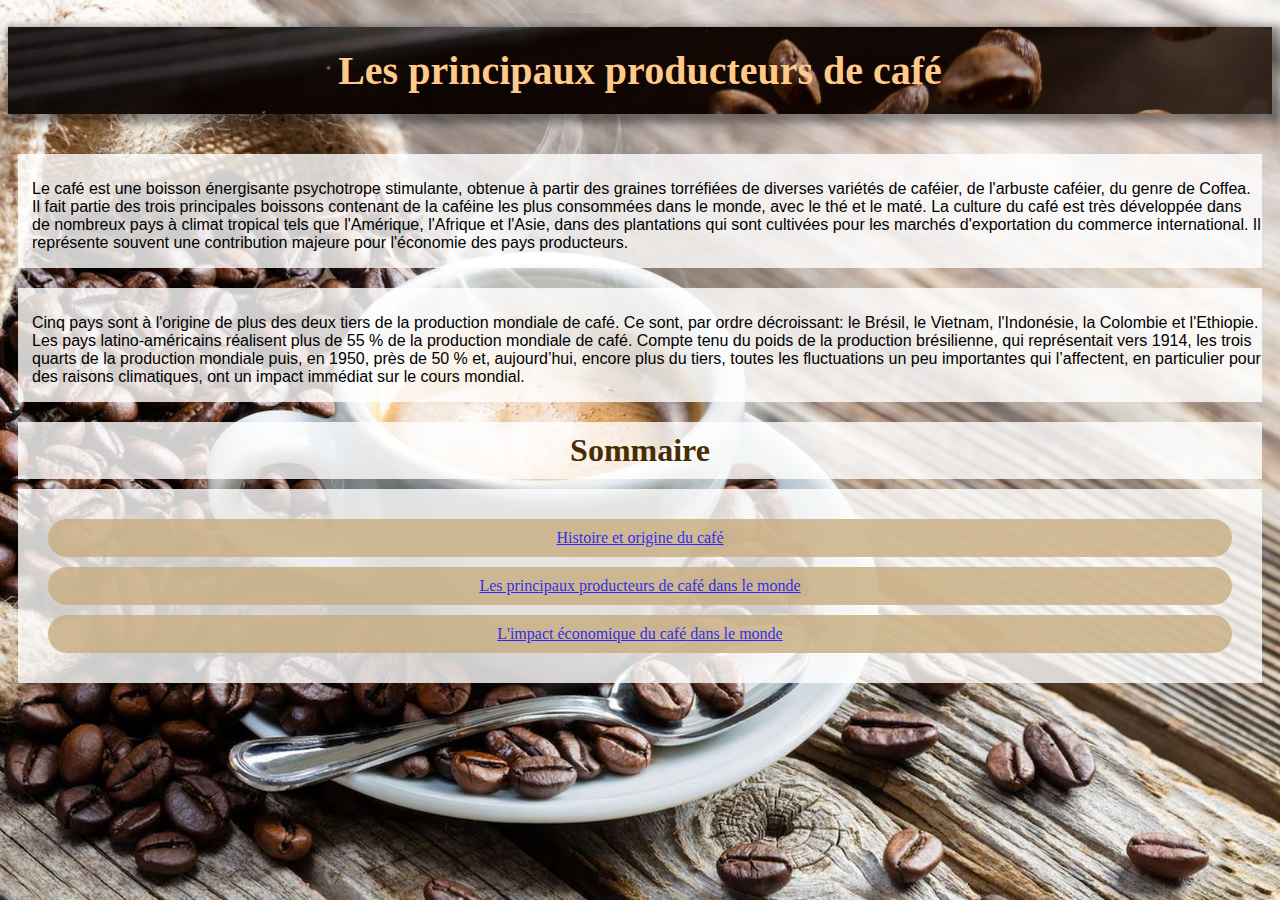
<file: index.html>
<!DOCTYPE html>
<html xmlns="http://www.w3.org/1999/xhtml" lang="fr" xml:lang="fr">
<head>
	<meta charset="UTF-8"/>
	<title> Mini-Projet </title>
	<meta name="author" content="Chaïma Boudehane"/>
	<meta name="keywords" content="coffee"/>

  <link rel="stylesheet" type="text/css" href="css/index.css" title="Sommaire"/>
</head>

<body>

<h1>Les principaux producteurs de café</h1>

<div class="som">
<p> Le café est une boisson énergisante psychotrope stimulante, obtenue à partir des graines torréfiées de diverses variétés de caféier, de l'arbuste caféier, du genre de Coffea.
	Il fait partie des trois principales boissons contenant de la caféine les plus consommées dans le monde, avec le thé et le maté.

La culture du café est très développée dans de nombreux pays à climat tropical tels que l'Amérique, l'Afrique et l'Asie, dans des plantations qui sont cultivées pour les marchés
d'exportation du commerce international. Il représente souvent une contribution majeure pour l'économie des pays producteurs.</p>
</div>

<div class="som">
<p> Cinq pays sont à l'origine de plus des deux tiers de la production mondiale de café. Ce sont, par ordre décroissant: le Brésil, le Vietnam, l'Indonésie, la Colombie et l'Ethiopie.
	Les pays latino-américains réalisent plus de 55 % de la production mondiale de café. Compte tenu du poids de la production brésilienne, qui représentait vers 1914, les trois
	quarts de la production mondiale puis, en 1950, près de 50 % et, aujourd’hui, encore plus du tiers, toutes les fluctuations un peu importantes qui l’affectent, en particulier
	pour des raisons climatiques, ont un impact immédiat sur le cours mondial.</p>
</div>


<h2> Sommaire </h2>

<nav>

		<div class="nav"> <a href="html/doc1.html">Histoire et origine du café</a><br/></div>
		<div class="nav"> <a href="html/doc2.html">Les principaux producteurs de café dans le monde</a><br/></div>
		<div class="nav"> <a href="html/doc3.html">L'impact économique du café dans le monde</a><br/></div>

</nav>


</body>
</file>
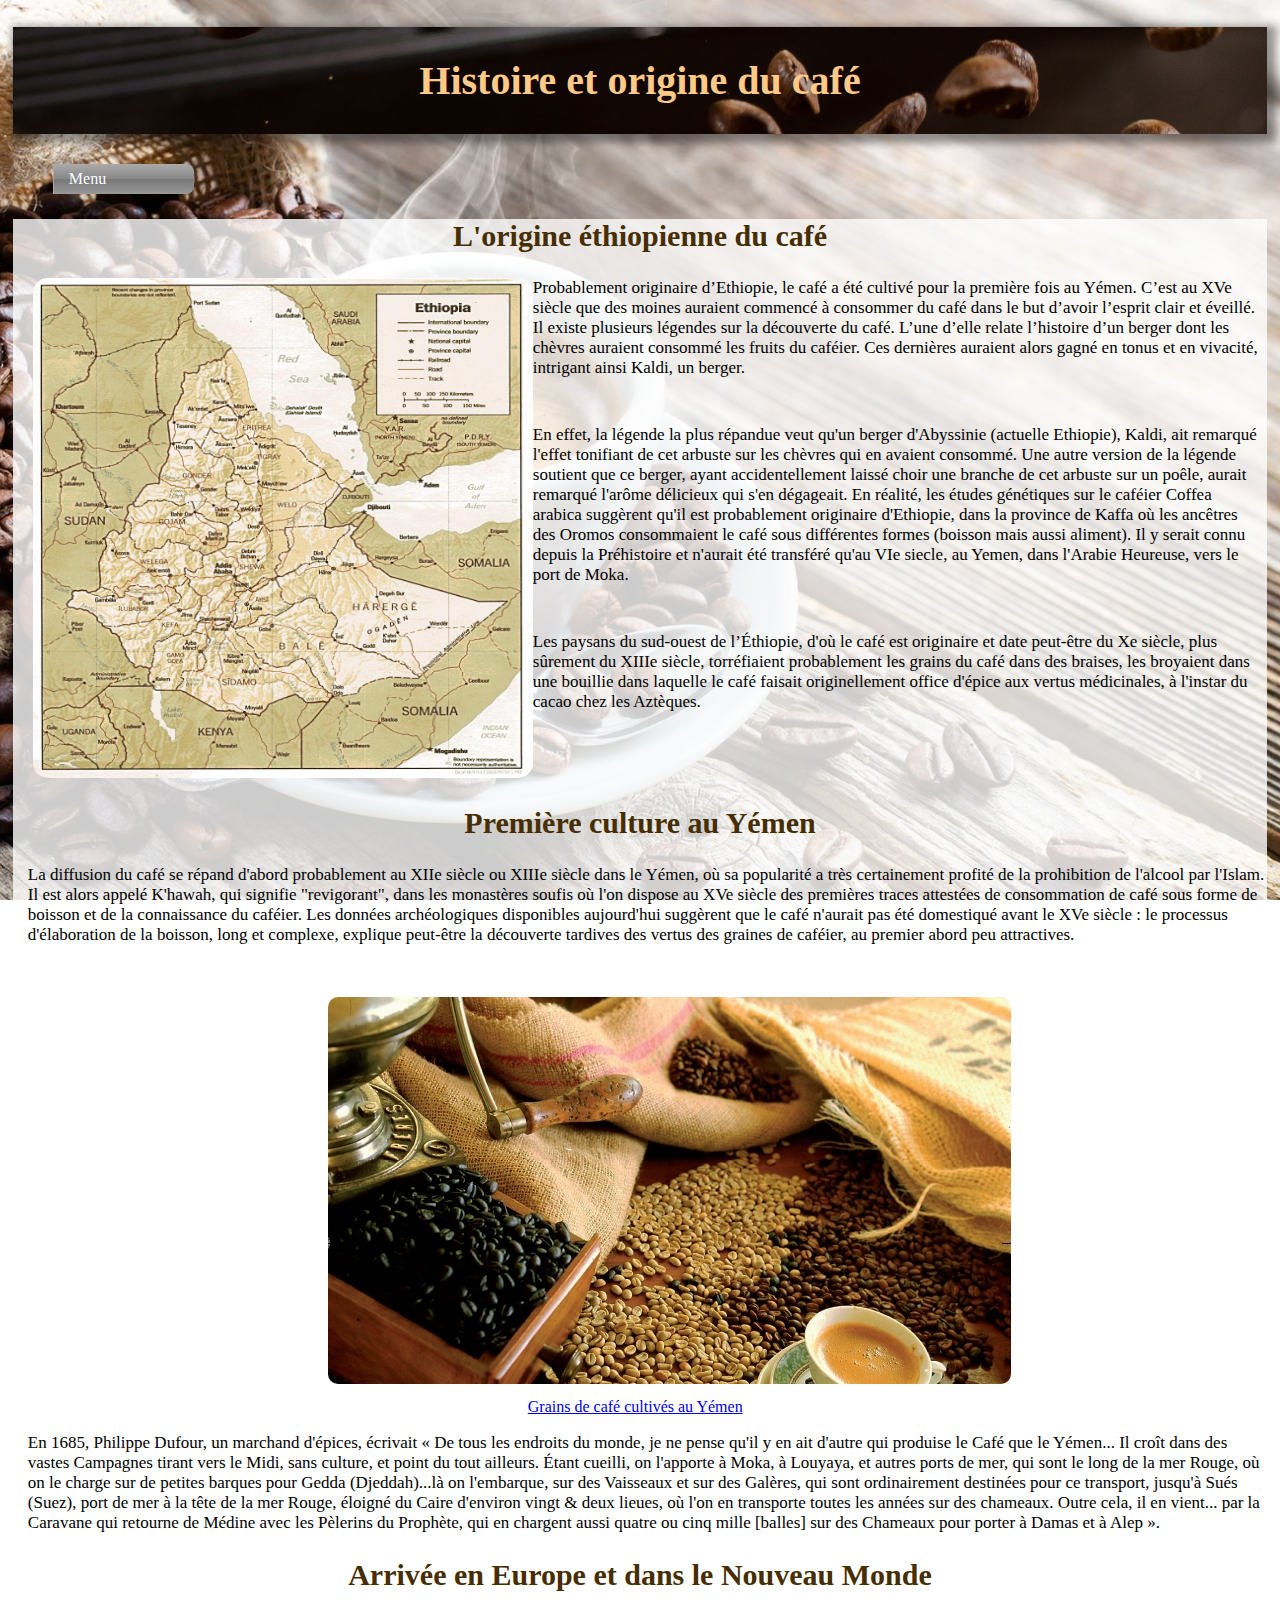
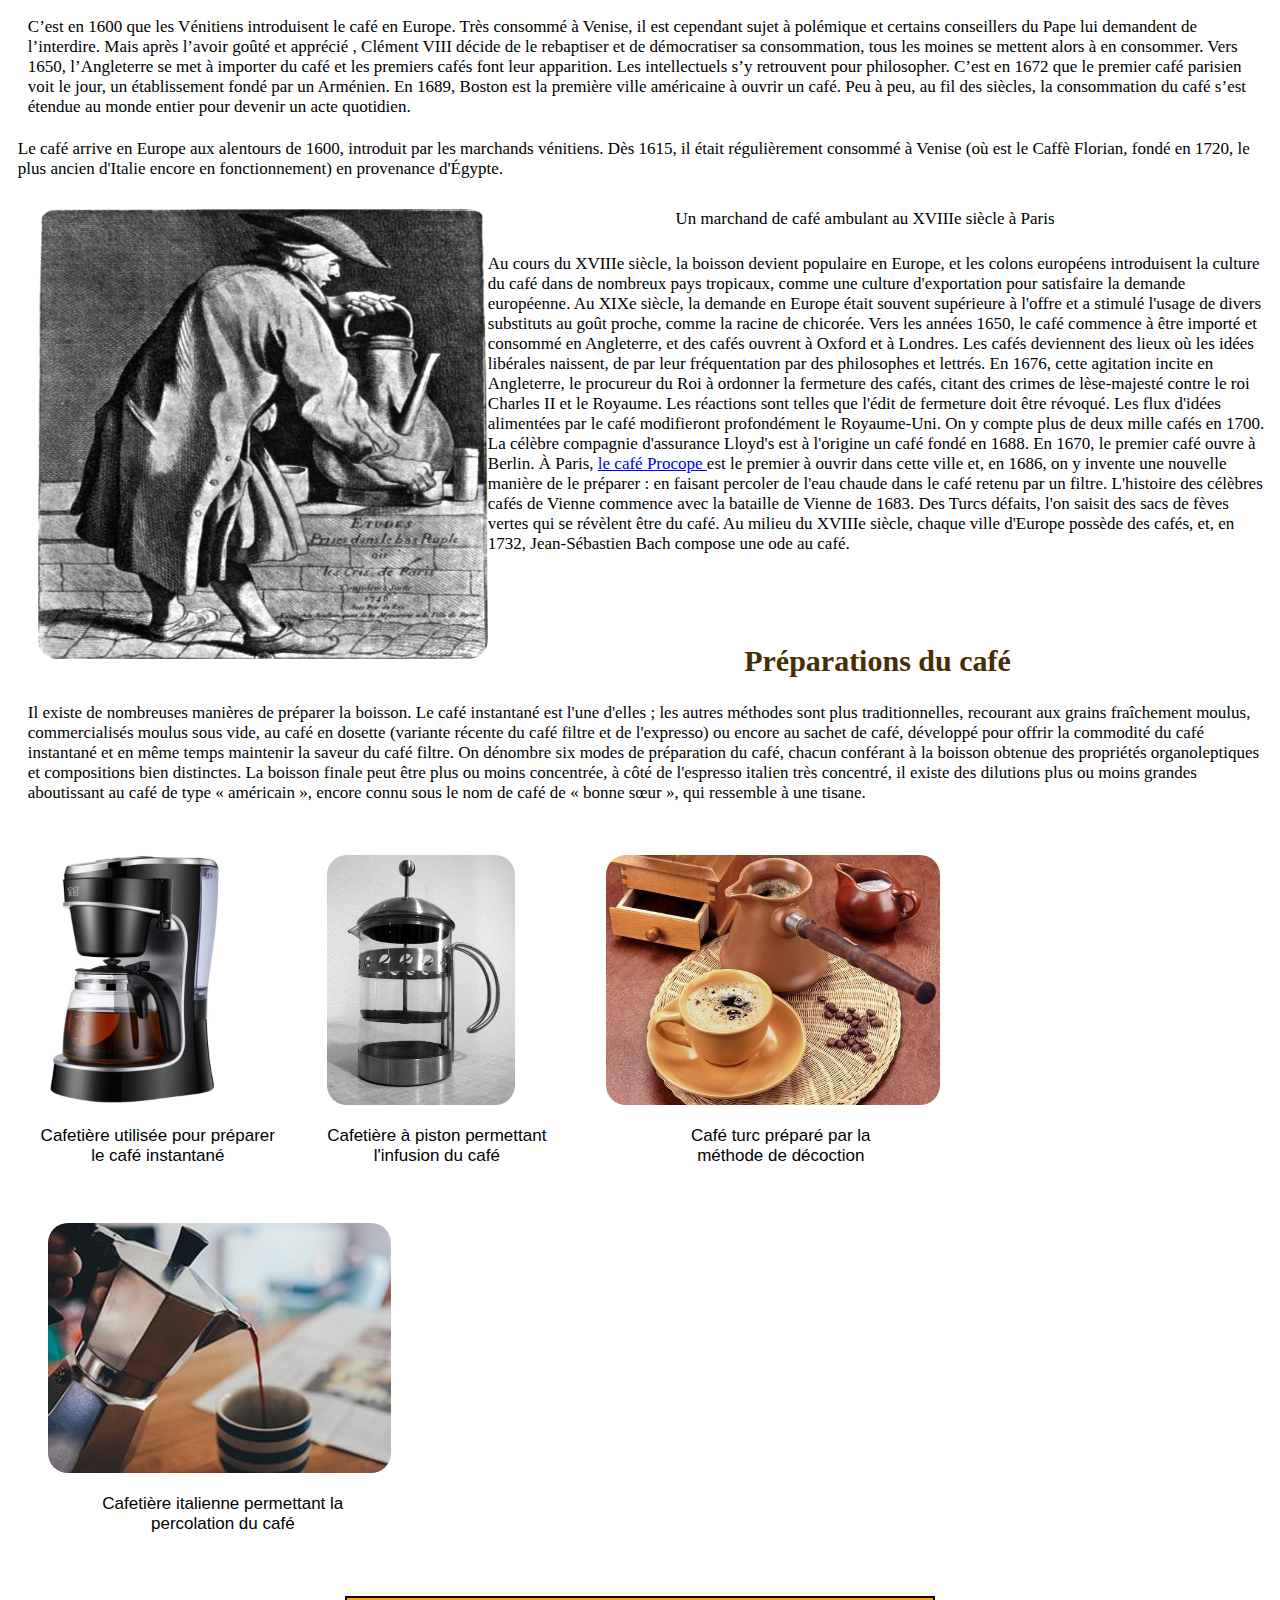
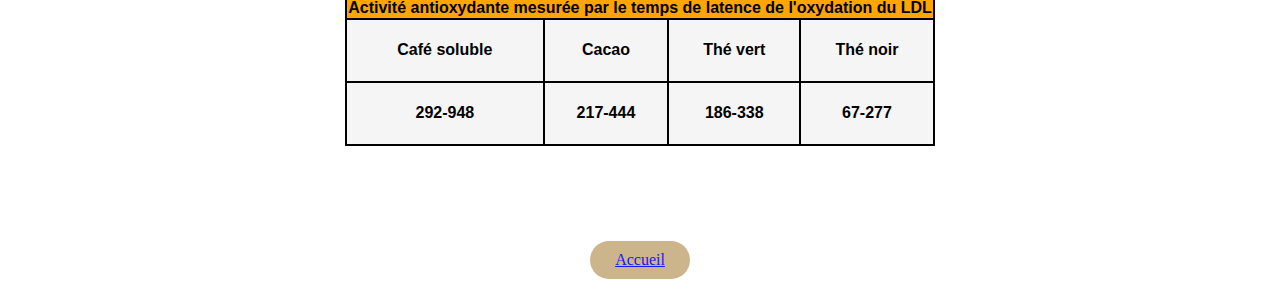
<file: html/doc1.html>
<!DOCTYPE html>
<html xmlns="http://www.w3.org/1999/xhtml" lang="fr" xml:lang="fr">
<head>
	<meta charset="UTF-8"/>
	<title> Mini-Projet </title>
	<meta name="author" content="Chaïma Boudehane"/>
	<meta name="keywords" content="coffee"/>

  <link rel="stylesheet" type="text/css" href="../css/doc01.css" title="Style 1"/>
</head>

<body>

<h1> Histoire et origine du café </h1>

<ul id="menu">
	<li><a href="#">Menu</a>
		<ul>
			<li><a href="doc1.html#origine"> L'origine éthiopienne du café</a></li>
			<li><a href="doc1.html#Yemen"> Première culture au Yémen</a></li>
			<li><a href="doc1.html#Europe"> Arrivée en Europe et dans le Nouveau Monde</a></li>
			<li><a href="doc1.html#prep"> Préparations du café</a></li>
		</ul>
	</li>
</ul>


<div class="prem">

<h2 id="origine"> L'origine éthiopienne du café </h2>


<img src="../images/l'ethiopie-carte-ancienne.jpg" alt="Carteancienne" width="500"/>

<div class="paragraphe">
<p> Probablement originaire d’Ethiopie, le café a été cultivé pour la première fois au Yémen. C’est au XVe siècle que des moines auraient commencé à consommer du café dans le but d’avoir l’esprit clair et éveillé.
	Il existe plusieurs légendes sur la découverte du café. L’une d’elle relate l’histoire d’un berger dont les chèvres auraient consommé les fruits du caféier. Ces dernières auraient alors gagné en tonus et en vivacité,
	intrigant ainsi Kaldi, un berger.</p>

<p> En effet, la légende la plus répandue veut qu'un berger d'Abyssinie (actuelle Ethiopie), Kaldi, ait remarqué l'effet tonifiant de cet arbuste sur les chèvres qui en avaient consommé. Une autre version de la légende
	soutient que ce berger, ayant accidentellement laissé choir une branche de cet arbuste sur un poêle, aurait remarqué l'arôme délicieux qui s'en dégageait.
	En réalité, les études génétiques sur le caféier Coffea arabica suggèrent qu'il est probablement originaire d'Ethiopie, dans la province de Kaffa où les ancêtres des Oromos consommaient le café sous différentes formes
	(boisson mais aussi aliment). Il y serait connu depuis la Préhistoire et n'aurait été transféré qu'au VIe siecle, au Yemen, dans l'Arabie Heureuse, vers le port de Moka. </p>

	<p> Les paysans du sud-ouest de l’Éthiopie, d'où le café est originaire et date peut-être du Xe siècle, plus sûrement du XIIIe siècle, torréfiaient probablement les grains du café dans des braises, les broyaient dans une
	bouillie dans laquelle le café faisait originellement office d'épice aux vertus médicinales, à l'instar du cacao chez les Aztèques. </p>

</div>




<h2 id="Yemen"> Première culture au Yémen </h2>

<p> La diffusion du café se répand d'abord probablement au XIIe siècle ou XIIIe siècle dans le Yémen, où sa popularité a très certainement profité de la prohibition de l'alcool par l'Islam. Il est alors appelé K'hawah, qui signifie
"revigorant", dans les monastères soufis où l'on dispose au XVe siècle des premières traces attestées de consommation de café sous forme de boisson et de la connaissance du caféier. Les données archéologiques disponibles aujourd'hui
suggèrent que le café n'aurait pas été domestiqué avant le XVe siècle : le processus d'élaboration de la boisson, long et complexe, explique peut-être la découverte tardives des vertus des graines de caféier, au premier abord peu
attractives. </p>

<div class="grains">
<a href="https://www.cafesmiguel.fr/blog/p-cafe-yemen-expansion-cafe">
	<figure>
<img src="../images/cafe-yemen-expansion-cafe-700x700.jpg"  alt="Lesplantsdecafé"/>
		 <figcaption> Grains de café cultivés au Yémen </figcaption>
	</figure>
</a>
</div>

<p> En 1685, Philippe Dufour, un marchand d'épices, écrivait « De tous les endroits du monde, je ne pense qu'il y en ait d'autre qui produise le Café que le Yémen... Il croît dans des vastes Campagnes tirant vers le Midi,
	sans culture, et point du tout ailleurs. Étant cueilli, on l'apporte à Moka, à Louyaya, et autres ports de mer, qui sont le long de la mer Rouge, où on le charge sur de petites barques pour Gedda (Djeddah)...là on
	l'embarque, sur des Vaisseaux et sur des Galères, qui sont ordinairement destinées pour ce transport, jusqu'à Sués (Suez), port de mer à la tête de la mer Rouge, éloigné du Caire d'environ vingt & deux lieues, où l'on
	en transporte toutes les années sur des chameaux. Outre cela, il en vient... par la Caravane qui retourne de Médine avec les Pèlerins du Prophète, qui en chargent aussi quatre ou cinq mille [balles] sur des Chameaux
	pour porter à Damas et à Alep ». </p>

<h2 id="Europe"> Arrivée en Europe et dans le Nouveau Monde </h2>

<p> C’est en 1600 que les Vénitiens introduisent le café en Europe. Très consommé à Venise, il est cependant sujet à polémique et certains conseillers du Pape lui demandent de l’interdire. Mais après l’avoir goûté et apprécié
, Clément VIII décide de le rebaptiser et de démocratiser sa consommation, tous les moines se mettent alors à en consommer. Vers 1650, l’Angleterre se met à importer du café et les premiers cafés font leur apparition.
Les intellectuels s’y retrouvent pour philosopher. C’est en 1672 que le premier café parisien voit le jour, un établissement fondé par un Arménien. En 1689, Boston est la première ville américaine à ouvrir un café.
Peu à peu, au fil des siècles, la consommation du café s’est étendue au monde entier pour devenir un acte quotidien. </p>


<p> Le café arrive en Europe aux alentours de 1600, introduit par les marchands vénitiens. Dès 1615, il était régulièrement consommé à Venise (où est le Caffè Florian, fondé en 1720, le plus ancien d'Italie encore en fonctionnement)
en provenance d'Égypte. </p>

<div class="marchand">
	<img src="../images/CoffeePeddler.jpg" alt="unmarchanddecafé"/>
			 <p> Un marchand de café ambulant au XVIIIe siècle à Paris </p>
</div>

<div class="paragraphe2">
<p> Au cours du XVIIIe siècle, la boisson devient populaire en Europe, et les colons européens introduisent la culture du café dans de nombreux pays tropicaux, comme une culture d'exportation pour satisfaire la demande européenne.
 Au XIXe siècle, la demande en Europe était souvent supérieure à l'offre et a stimulé l'usage de divers substituts au goût proche, comme la racine de chicorée. Vers les années 1650, le café commence à être importé et consommé en Angleterre,
 et des cafés ouvrent à Oxford et à Londres. Les cafés deviennent des lieux où les idées libérales naissent, de par leur fréquentation par des philosophes et lettrés.
 En 1676, cette agitation incite en Angleterre, le procureur du Roi à ordonner la fermeture des cafés, citant des crimes de lèse-majesté contre le roi Charles II et le Royaume. Les réactions sont telles que l'édit de fermeture doit être révoqué. Les flux
 d'idées alimentées par le café modifieront profondément le Royaume-Uni. On y compte plus de deux mille cafés en 1700. La célèbre compagnie d'assurance Lloyd's est à l'origine un café fondé en 1688.

En 1670, le premier café ouvre à Berlin. À Paris, <a href="https://www.procope.com/"> le café Procope </a> est le premier à ouvrir dans cette ville et, en 1686, on y invente une nouvelle manière de le préparer : en faisant percoler de l'eau chaude dans le café retenu par un filtre.
L'histoire des célèbres cafés de Vienne commence avec la bataille de Vienne de 1683. Des Turcs défaits, l'on saisit des sacs de fèves vertes qui se révèlent être du café. Au milieu du XVIIIe siècle, chaque ville d'Europe possède des cafés, et,
en 1732, Jean-Sébastien Bach compose une ode au café.</p>
</div>

<h2 id = "prep"> Préparations du café </h2>



<p> Il existe de nombreuses manières de préparer la boisson. Le café instantané est l'une d'elles ; les autres méthodes sont plus traditionnelles, recourant aux grains fraîchement moulus, commercialisés moulus sous vide, au café en dosette (variante récente du café filtre et de l'expresso)
	ou encore au sachet de café, développé pour offrir la commodité du café instantané et en même temps maintenir la saveur du café filtre. On dénombre six modes de préparation du café, chacun conférant à la boisson obtenue des propriétés organoleptiques et compositions bien distinctes.
	La boisson finale peut être plus ou moins concentrée, à côté de l'espresso italien très concentré, il existe des dilutions plus ou moins grandes aboutissant au café de type « américain », encore connu sous le nom de café de « bonne sœur », qui ressemble à une tisane.</p>



<div class="préparations">

<div class="prep">
	<img src="../images/instant.jpg" alt="caféinstantané"/>
			 <p> Cafetière utilisée pour préparer le café instantané </p>
</div>

<div class="prep">
	<img src="../images/French_press.jpg" alt="cafetièreàpiston"/>
			 <p> Cafetière à piston permettant l'infusion du café </p>
</div>

<div class="prep">
	<img src="../images/café_turc.jpg" alt="cafetièrearabe">
			 <p> Café turc préparé par la méthode de décoction </p>
</div>

<div class="prep">
	<img src="../images/cafe_quelle_machine_320x233.jpg"
			 alt="cafetièreitalienne">
			 <p> Cafetière italienne permettant la percolation du café </p>
</div>

</div>

<table>
	<thead>
		<tr>
			<th colspan="4"> Activité antioxydante mesurée par le temps de latence de l'oxydation du LDL </th>
		</tr>
	</thead>

	<tbody>
		<tr>
			<td> Café soluble </td>
			<td> Cacao </td>
			<td> Thé vert </td>
			<td> Thé noir </td>
		</tr>
		<tr>
			<td> 292-948 </td>
			<td> 217-444 </td>
			<td> 186-338 </td>
			<td> 67-277 </td>
		</tr>
	</tbody>
</table>

</div>


<div class="acc"> <a href="../index.html"> Accueil</a> </div>

</body>
</file>
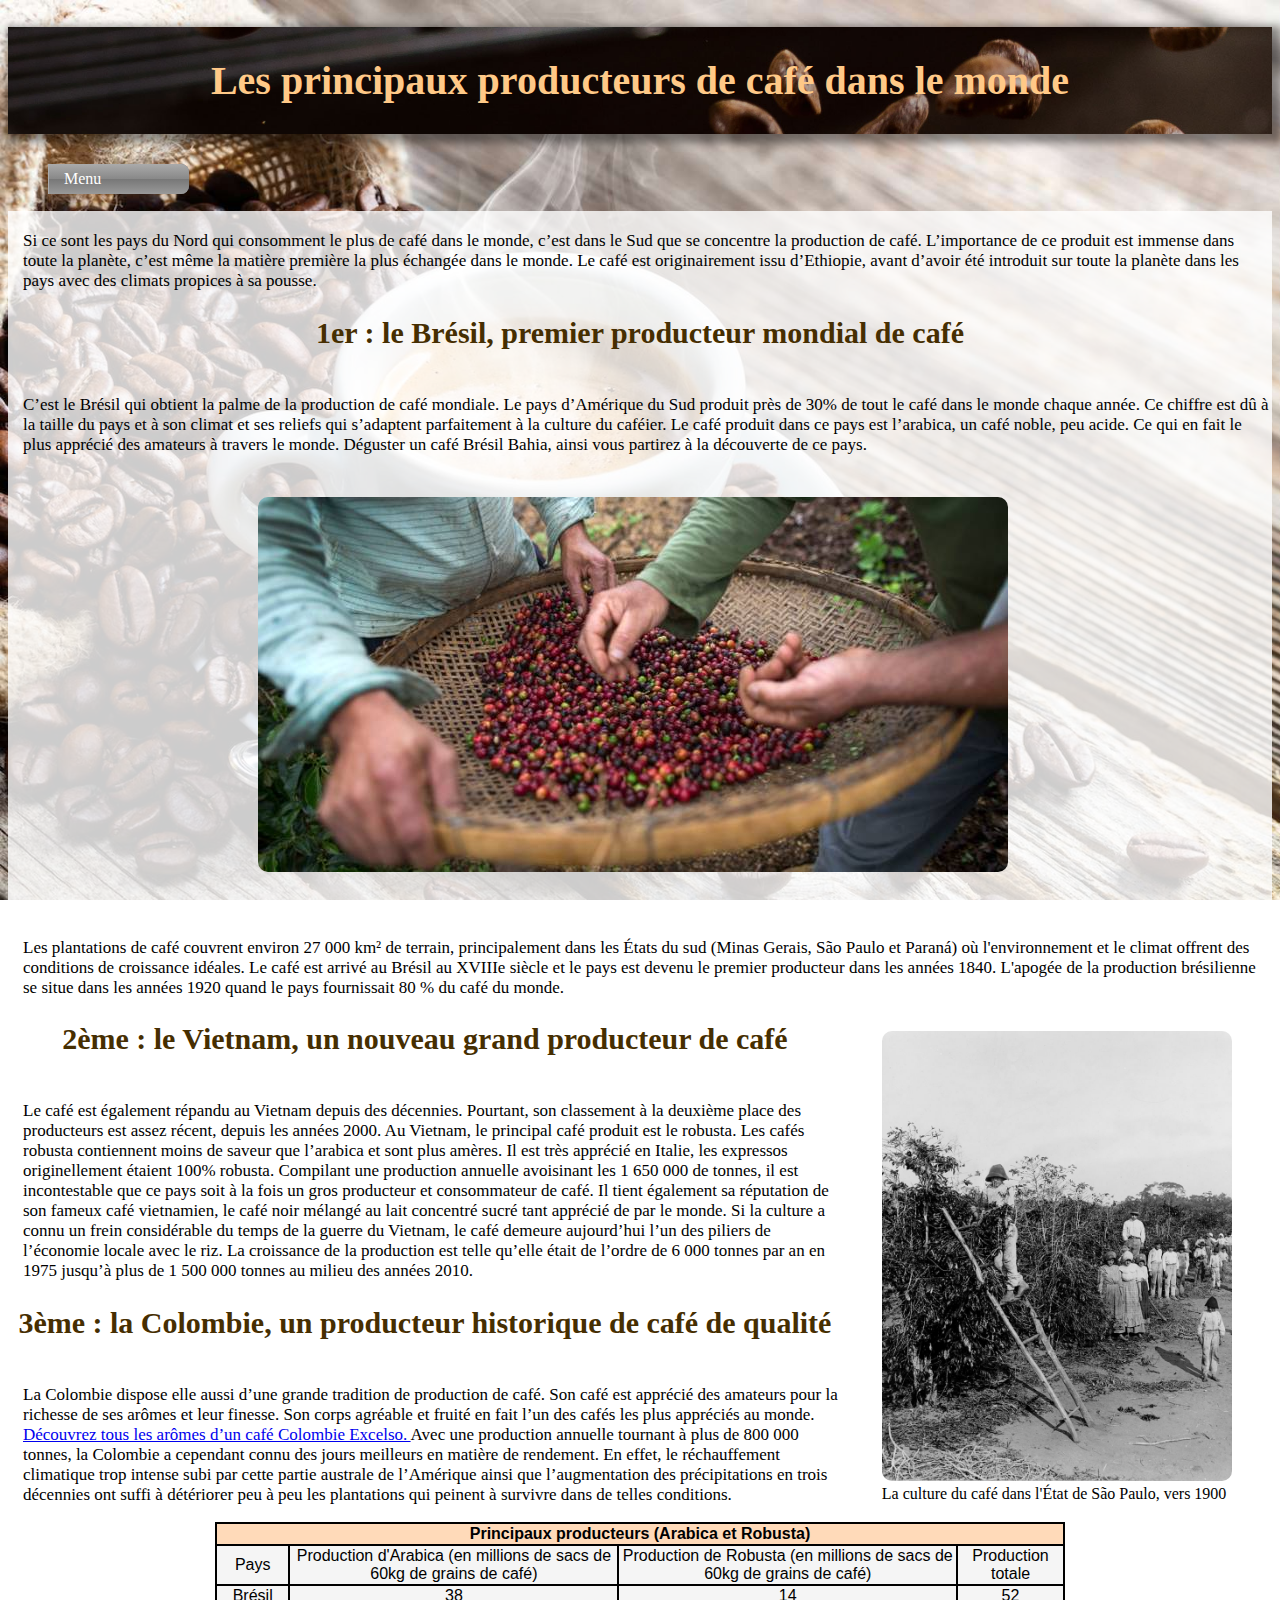
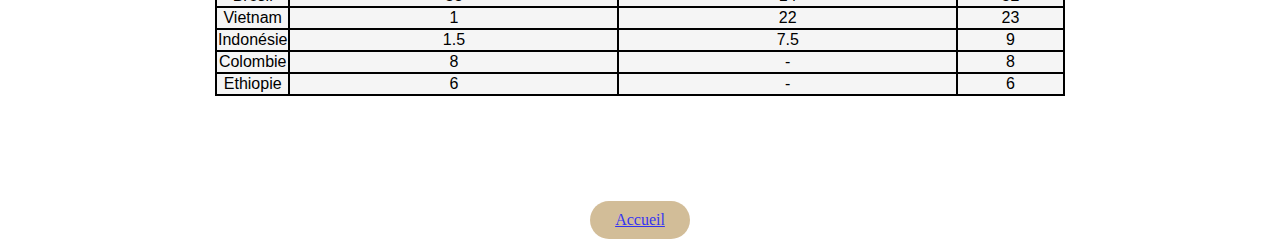
<file: html/doc2.html>
<!DOCTYPE html>
<html xmlns="http://www.w3.org/1999/xhtml" lang="fr" xml:lang="fr">
<head>
	<meta charset="UTF-8"/>
	<title> Mini-Projet </title>
	<meta name="author" content="Chaïma Boudehane"/>
	<meta name="keywords" content="coffee"/>

  <link rel="stylesheet" type="text/css" href="../css/doc02.css" title="style 2"/>
</head>

<body>

<h1> Les principaux producteurs de café dans le monde </h1>


<ul id="menu">
	<li><a href="#">Menu</a>
		<ul>
			<li><a href="doc2.html#prem"> 1er : le Brésil, premier producteur mondial de café </a></li>
			<li><a href="doc2.html#sec"> 2ème : le Vietnam, un nouveau grand producteur de café </a></li>
			<li><a href="doc2.html#trois"> 3ème : la Colombie, un producteur historique de café de qualité </a></li>
		</ul>
	</li>
</ul>


<div class="prem">

<p> Si ce sont les pays du Nord qui consomment le plus de café dans le monde, c’est dans le Sud que se concentre la production de café. L’importance de ce produit est immense dans
	toute la planète, c’est même la matière première la plus échangée dans le monde. Le café est originairement issu d’Ethiopie, avant d’avoir été introduit sur toute la planète dans
	les pays avec des climats propices à sa pousse.</p>

<h2 id="prem"> 1er : le Brésil, premier producteur mondial de café </h2>

<p> C’est le Brésil qui obtient la palme de la production de café mondiale. Le pays d’Amérique du Sud produit près de 30% de tout le café dans le monde chaque année. Ce chiffre est
	dû à la taille du pays et à son climat et ses reliefs qui s’adaptent parfaitement à la culture du caféier.
	Le café produit dans ce pays est l’arabica, un café noble, peu acide. Ce qui en fait le plus apprécié des amateurs à travers le monde.
	Déguster un café Brésil Bahia, ainsi vous partirez à la découverte de ce pays.</p>

<a href="https://www.capital.fr/economie-politique/bresil-le-cafe-de-specialite-un-marche-prometteur-1258942">
	<img src="../images/bresil-le-cafe-de-specialite-un-marche-prometteur-1258942.jpg"
			 alt="café Brésil"> </a>


<p> Les plantations de café couvrent environ 27 000 km² de terrain, principalement dans les États du sud (Minas Gerais, São Paulo et Paraná) où l'environnement et le climat offrent des
	conditions de croissance idéales.
	Le café est arrivé au Brésil au XVIIIe siècle et le pays est devenu le premier producteur dans les années 1840. L'apogée de la production brésilienne se situe dans les années 1920
	quand le pays fournissait 80 % du café du monde. </p>

<div class="cadre">
<figure>
	<img src="../images/800px-Lavoura_de_café.jpg"
			 alt="Brésil">
			 <figcaption> La culture du café dans l'État de São Paulo, vers 1900 </figcaption>
</figure>
</div>


<h2 id="sec"> 2ème : le Vietnam, un nouveau grand producteur de café </h2>

<p> Le café est également répandu au Vietnam depuis des décennies. Pourtant, son classement à la deuxième place des producteurs est assez récent, depuis les années 2000. Au Vietnam,
	le principal café produit est le robusta. Les cafés robusta contiennent moins de saveur que l’arabica et sont plus amères. Il est très apprécié en Italie, les expressos
	originellement étaient 100% robusta. Compilant une production annuelle avoisinant les 1 650 000 de tonnes, il est incontestable que ce pays soit à la fois un gros producteur et
	consommateur de café.

Il tient également sa réputation de son fameux café vietnamien, le café noir mélangé au lait concentré sucré tant apprécié de par le monde.
Si la culture a connu un frein considérable du temps de la guerre du Vietnam, le café demeure aujourd’hui l’un des piliers de l’économie locale avec le riz. La croissance de la
production est telle qu’elle était de l’ordre de 6 000 tonnes par an en 1975 jusqu’à plus de 1 500 000 tonnes au milieu des années 2010.</p>

<h2 id="trois"> 3ème : la Colombie, un producteur historique de café de qualité </h2>

<p> La Colombie dispose elle aussi d’une grande tradition de production de café.
Son café est apprécié des amateurs pour la richesse de ses arômes et leur finesse. Son corps agréable et fruité en fait l’un des cafés les plus appréciés au monde. <a href= "https://www.cafes-marc.fr/boutique/cafes-dorigine/2-cafe-colombie-excelso.html">
Découvrez tous les arômes d’un café Colombie Excelso. </a>
Avec une production annuelle tournant à plus de 800 000 tonnes, la Colombie a cependant connu des jours meilleurs en matière de rendement. En effet, le réchauffement climatique trop
intense subi par cette partie australe de l’Amérique ainsi que l’augmentation des précipitations en trois décennies ont suffi à détériorer peu à peu les plantations qui peinent à
survivre dans de telles conditions.</p>



<table>
	<thead>
		<tr>
			<th colspan="4"> Principaux producteurs (Arabica et Robusta) </th>
		</tr>
	</thead>

	<tbody>
		<tr>
			<td> Pays </td>
			<td> Production d'Arabica (en millions de sacs de 60kg de grains de café) </td>
			<td> Production de Robusta (en millions de sacs de 60kg de grains de café) </td>
			<td> Production totale </td>
		</tr>
		<tr>
			<td> Brésil </td>
			<td> 38 </td>
			<td> 14 </td>
			<td> 52 </td>
		</tr>
		<tr>
			<td> Vietnam </td>
			<td> 1 </td>
			<td> 22 </td>
			<td> 23 </td>
		</tr>
		<tr>
			<td> Indonésie </td>
			<td> 1.5 </td>
			<td> 7.5 </td>
			<td> 9 </td>
		</tr>
		<tr>
			<td> Colombie </td>
			<td> 8 </td>
			<td> - </td>
			<td> 8 </td>
		</tr>
		<tr>
			<td> Ethiopie </td>
			<td> 6 </td>
			<td> - </td>
			<td> 6 </td>
		</tr>
	</tbody>
</table>
</div>


<div class="acc"> <a href="../index.html"> Accueil</a> </div>
</body>
</file>
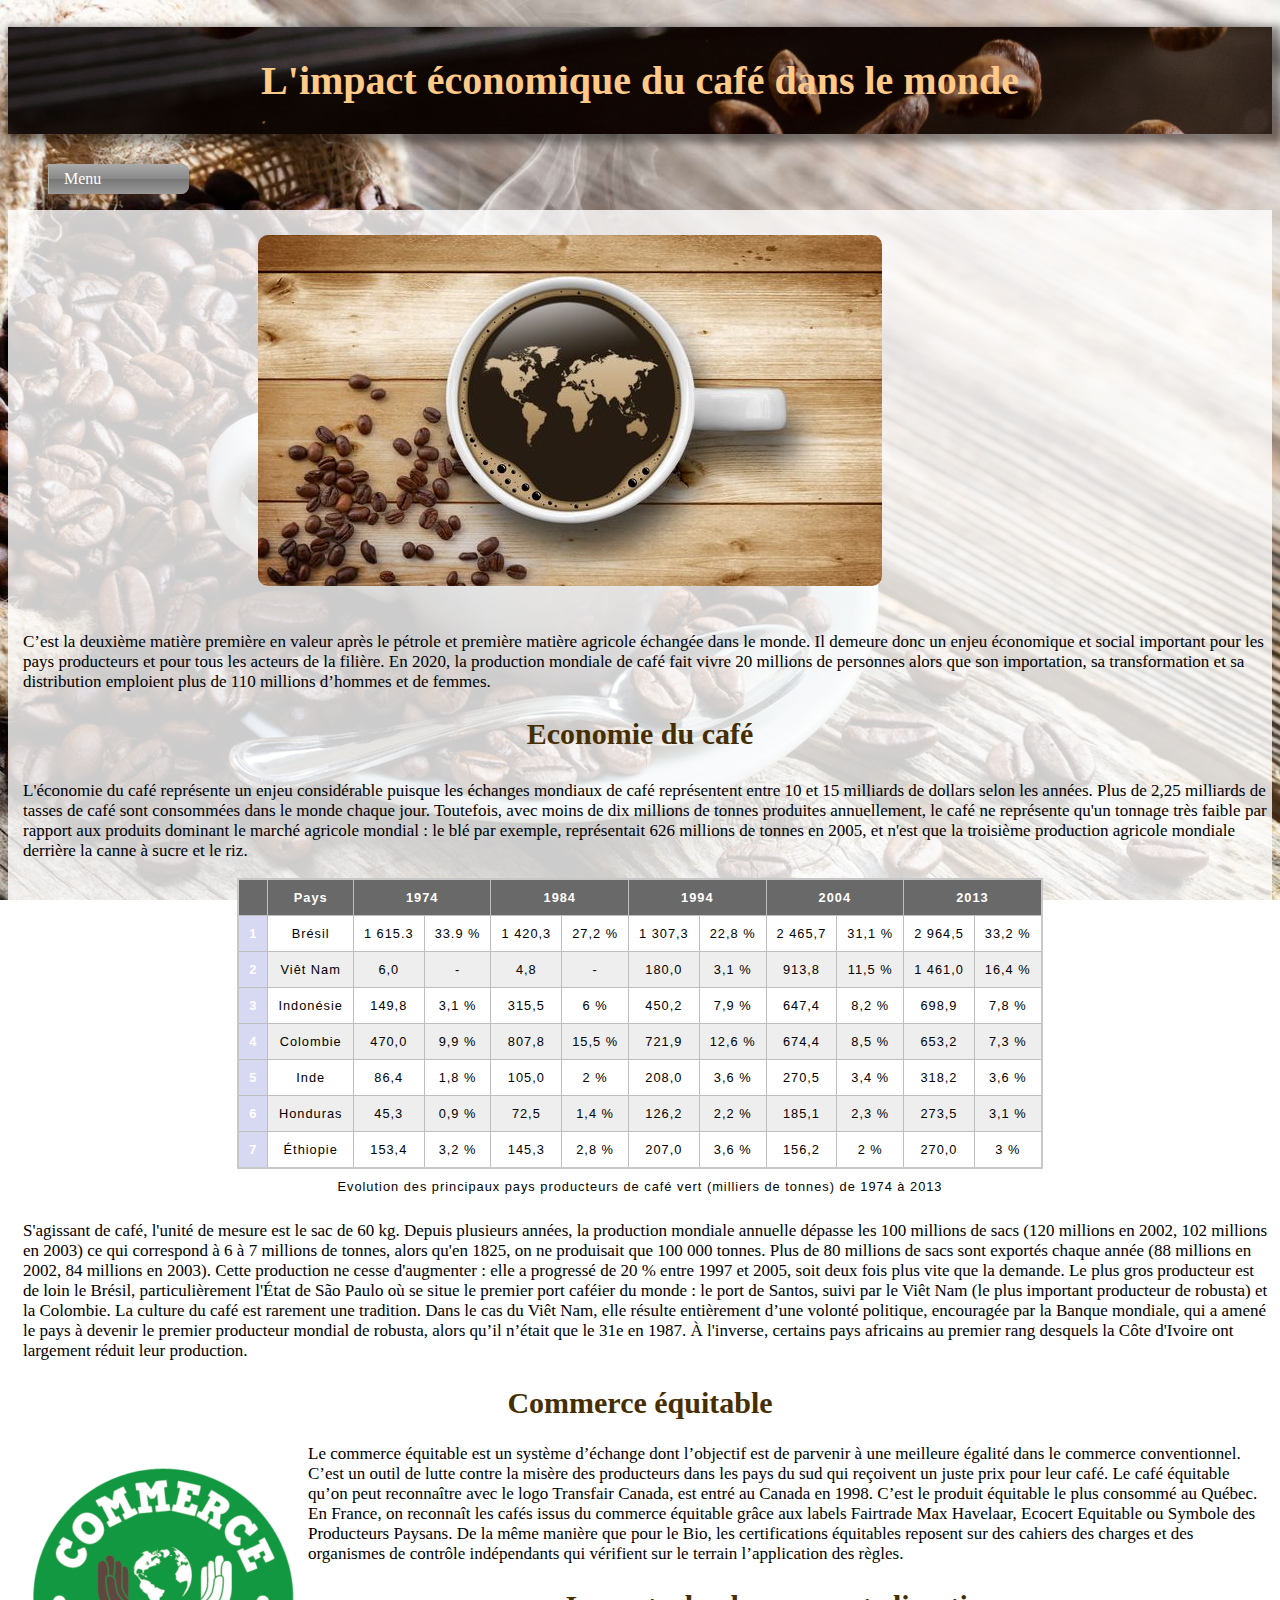
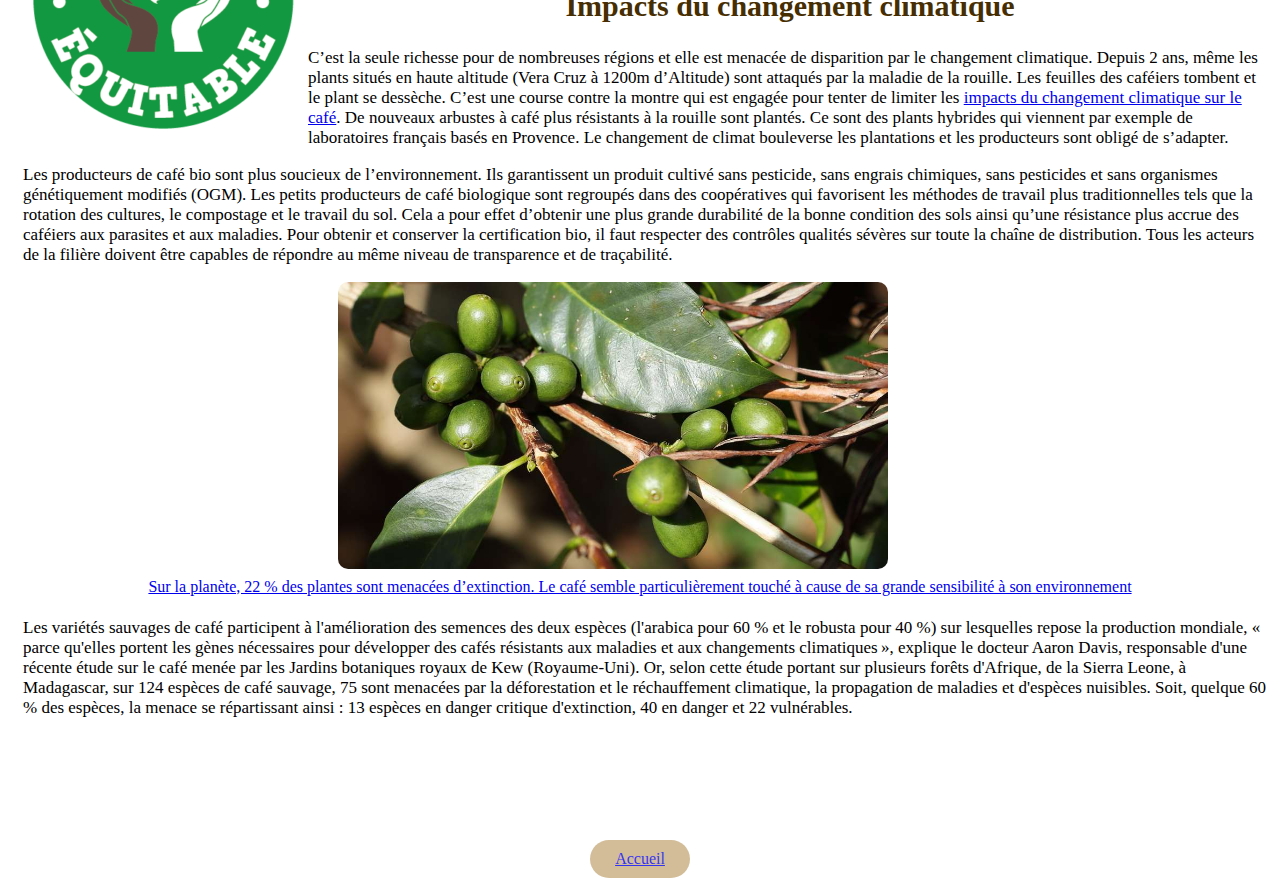
<file: html/doc3.html>
<!DOCTYPE html>
<html xmlns="http://www.w3.org/1999/xhtml" lang="fr" xml:lang="fr">
<head>
	<meta charset="UTF-8"/>
	<title> Mini-Projet </title>
	<meta name="author" content="Chaïma Boudehane"/>
	<meta name="keywords" content="café"/>

  <link rel="stylesheet" type="text/css" href="../css/doc03.css" title="style 3"/>
</head>


<body>

<h1> L'impact économique du café dans le monde </h1>


<ul id="menu">
	<li><a href="#">Menu</a>
		<ul>
			<li><a href="doc3.html#éco"> Economie du café </a></li>
			<li><a href="doc3.html#com"> Commerce équitable </a></li>
			<li><a href="doc3.html#env"> Impacts du changement climatique </a></li>
		</ul>
	</li>
</ul>


<div class="prem">

<img src="../images/624.jpg"
		 alt="worldcoffee"/>

<p> C’est la deuxième matière première en valeur après le pétrole et première matière agricole échangée dans le monde. Il demeure donc un enjeu économique et social important pour les
pays producteurs et pour tous les acteurs de la filière.
En 2020, la production mondiale de café fait vivre 20 millions de personnes alors que son importation, sa transformation et sa distribution emploient plus de 110 millions d’hommes
et de femmes.</p>



<h2 id="éco"> Economie du café </h2>

<p> L'économie du café représente un enjeu considérable puisque les échanges mondiaux de café représentent entre 10 et 15 milliards de dollars selon les années. Plus de 2,25 milliards de
tasses de café sont consommées dans le monde chaque jour. Toutefois, avec moins de dix millions de tonnes produites annuellement, le café ne représente qu'un tonnage très faible par rapport
aux produits dominant le marché agricole mondial : le blé par exemple, représentait 626 millions de tonnes en 2005, et n'est que la troisième production agricole mondiale derrière la canne à
sucre et le riz.</p>

<table>
	<caption> Evolution des principaux pays producteurs de café vert (milliers de tonnes) de 1974 à 2013 </caption>
	<thead>
		<tr>
			<th> &nbsp; </th>
			<th> Pays </th>
			<th colspan="2"> 1974 </th>
			<th colspan="2"> 1984 </th>
			<th colspan="2"> 1994 </th>
			<th colspan="2"> 2004 </th>
			<th colspan="2"> 2013 </th>
		</tr>
	</thead>
	<tbody>
		<tr>
			<th colspan="1"> 1 </th>
			<td> Brésil </td>
			<td> 1 615.3 </td>
			<td> 33.9 % </td>
			<td> 1 420,3 </td>
			<td> 27,2 % </td>
			<td> 1 307,3 </td>
			<td> 22,8 % </td>
			<td> 2 465,7 </td>
			<td> 31,1 % </td>
			<td> 2 964,5 </td>
			<td> 33,2 % </td>
		</tr>
		<tr>
			<th colspan="1"> 2 </th>
			<td> Viêt Nam </td>
			<td> 6,0 </td>
			<td> - </td>
			<td> 4,8 </td>
			<td> - </td>
			<td> 180,0 </td>
			<td> 3,1 % </td>
			<td> 913,8 </td>
		  <td> 11,5 % </td>
			<td> 1 461,0 </td>
			<td> 16,4 % </td>
		</tr>
		<tr>
			<th colspan="1"> 3 </th>
			<td> Indonésie </td>
			<td> 149,8 </td>
			<td> 3,1 %</td>
			<td> 315,5 </td>
		  <td> 6 % </td>
			<td> 450,2 </td>
			<td> 7,9 % </td>
			<td> 647,4 </td>
			<td> 8,2 % </td>
			<td> 698,9</td>
			<td> 7,8 %</td>
		</tr>
		<tr>
			<th colspan="1"> 4 </th>
			<td> Colombie </td>
			<td> 470,0 </td>
			<td>	9,9 %</td>
			<td>807,8 </td>
			<td>15,5 %</td>
			<td>	721,9 </td>
			<td>12,6 % </td>
			<td>	674,4</td>
			<td>8,5 % </td>
			<td>653,2</td>
			<td>7,3 %</td>
		</tr>
		<tr>
			<th colspan="1"> 5 </th>
			<td> Inde </td>
			<td> 86,4 </td>
			<td> 1,8 % </td>
			<td> 105,0</td>
			<td> 2 %</td>
			<td> 208,0</td>
			<td> 3,6 % </td>
			<td> 270,5 </td>
			<td> 3,4 % </td>
			<td> 318,2 </td>
			<td> 3,6 % </td>
		</tr>
		<tr>
			<th colspan="1"> 6 </th>
			<td> Honduras </td>
			<td> 45,3 </td>
			<td> 0,9 % </td>
			<td> 72,5</td>
			<td> 1,4 % </td>
			<td> 126,2</td>
			<td> 2,2 %</td>
			<td> 185,1 </td>
			<td> 2,3 %</td>
			<td> 273,5 </td>
			<td> 3,1 % </td>
		<tr>
		  <th colspan="1"> 7 </th>
			<td> Éthiopie </td>
			<td> 153,4 </td>
			<td> 3,2 % </td>
			<td> 145,3</td>
			<td> 2,8 % </td>
			<td> 207,0 </td>
			<td> 3,6 %</td>
			<td> 156,2</td>
			<td> 2 %</td>
			<td> 270,0</td>
			<td> 3 % </td>
		</tr>
	</tbody>
</table>



<p> S'agissant de café, l'unité de mesure est le sac de 60 kg.
Depuis plusieurs années, la production mondiale annuelle dépasse les 100 millions de sacs (120 millions en 2002, 102 millions en 2003) ce qui correspond à 6 à 7 millions de tonnes, alors qu'en 1825,
on ne produisait que 100 000 tonnes. Plus de 80 millions de sacs sont exportés chaque année (88 millions en 2002, 84 millions en 2003).
Cette production ne cesse d'augmenter : elle a progressé de 20 % entre 1997 et 2005, soit deux fois plus vite que la demande. Le plus gros producteur est de loin le Brésil, particulièrement l'État
de São Paulo où se situe le premier port caféier du monde : le port de Santos, suivi par le Viêt Nam (le plus important producteur de robusta) et la Colombie.

La culture du café est rarement une tradition. Dans le cas du Viêt Nam, elle résulte entièrement d’une volonté politique, encouragée par la Banque mondiale, qui a amené le pays à devenir le premier
producteur mondial de robusta, alors qu’il n’était que le 31e en 1987. À l'inverse, certains pays africains au premier rang desquels la Côte d'Ivoire ont largement réduit leur production.</p>

<h2 id="com"> Commerce équitable </h2>


<a href="https://soebio.com/commerce-equitable/">
	<img src="../images/commerce-equitable-300x300.png"
			 alt="commerceéquitable">
</a>

<p> Le commerce équitable est un système d’échange dont l’objectif est de parvenir à une meilleure égalité dans le commerce conventionnel.
C’est un outil de lutte contre la misère des producteurs dans les pays du sud qui reçoivent un juste prix pour leur café.

Le café équitable qu’on peut reconnaître avec le logo Transfair Canada, est entré au Canada en 1998. C’est le produit équitable le plus consommé au Québec.
En France, on reconnaît les cafés issus du commerce équitable grâce aux labels Fairtrade Max Havelaar, Ecocert Equitable ou Symbole des Producteurs Paysans.

De la même manière que pour le Bio, les certifications équitables reposent sur des cahiers des charges et des organismes de contrôle indépendants qui vérifient sur le terrain l’application des règles.</p>




<h2 id="env"> Impacts du changement climatique </h2>


<p> C’est la seule richesse pour de nombreuses régions et elle est menacée de disparition par le changement climatique. Depuis 2 ans, même les plants situés en haute altitude (Vera Cruz à 1200m d’Altitude) sont attaqués par la maladie de la rouille. Les feuilles des caféiers tombent et le plant se dessèche.
C’est une course contre la montre qui est engagée pour tenter de limiter les <a href="https://www.duo.cafe/cafe/cafe-rechauffement-climat/"> impacts du changement climatique sur le café</a>.
De nouveaux arbustes à café plus résistants à la rouille sont plantés. Ce sont des plants hybrides qui viennent par exemple de laboratoires français basés en Provence.

Le changement de climat bouleverse les plantations et les producteurs sont obligé de s’adapter.</p>


<p> Les producteurs de café bio sont plus soucieux de l’environnement. Ils garantissent un produit cultivé sans pesticide, sans engrais chimiques, sans pesticides et sans organismes génétiquement modifiés (OGM).
Les petits producteurs de café biologique sont regroupés dans des coopératives qui favorisent les méthodes de travail plus traditionnelles tels que la rotation des cultures, le compostage et le travail du sol.
Cela a pour effet d’obtenir une plus grande durabilité de la bonne condition des sols ainsi qu’une résistance plus accrue des caféiers aux parasites et aux maladies.

Pour obtenir et conserver la certification bio, il faut respecter des contrôles qualités sévères sur toute la chaîne de distribution. Tous les acteurs de la filière doivent être capables de répondre au même
niveau de transparence et de traçabilité.</p>

<a href=" https://www.futura-sciences.com/planete/actualites/changement-climatique-deforestation-rechauffement-climatique-auront-ils-raison-cafe-64161/ ">
<figure>
<img src="../images/24e87cfeb2_50146034_cafeier-danger-extinction.jpg"
		 alt="ext">
<figcaption> Sur la planète, 22 % des plantes sont menacées d’extinction. Le café semble particulièrement touché à cause de sa grande sensibilité à son environnement </figcaption>
</figure>
</a>

<p> Les variétés sauvages de café participent à l'amélioration des semences des deux espèces (l'arabica pour 60 % et le robusta pour 40 %) sur lesquelles repose la production mondiale,
« parce qu'elles portent les gènes nécessaires pour développer des cafés résistants aux maladies et aux changements climatiques », explique le docteur Aaron Davis, responsable d'une récente étude sur
le café menée par les Jardins botaniques royaux de Kew (Royaume-Uni).

Or, selon cette étude portant sur plusieurs forêts d'Afrique, de la Sierra Leone, à Madagascar, sur 124 espèces de café sauvage, 75 sont menacées par la déforestation et le réchauffement climatique,
la propagation de maladies et d'espèces nuisibles. Soit, quelque 60 % des espèces, la menace se répartissant ainsi : 13 espèces en danger critique d'extinction, 40 en danger et 22 vulnérables.</p>





</div>

<div class="acc"> <a href="../index.html"> Accueil</a> </div>

</body>
</file>
<file: css/index.css>
h1 {  
 padding: 20px 20px;
 font-size: 40px;
 margin-bottom: 30px;
 text-align: center;
 background-position: center center;
 
 background-image: url("../images/fond-ecran.jpg");
 background-size: 100% auto;
 color: #ffc987;
 box-shadow: 4px 4px 8px 5px rgba(0,0,0,0.4);
}

h1:hover {
  -moz-transform:scale(1.1);
  -moz-transition: all 0.8s;
   transition: all 0.8s;
   -moz-box-sizing: border-box;
   -moz-transform: scale(1.06);
}

body {
  background-image: url("../images/bandeau.jpg"); 
  background-repeat: no-repeat;
  background-size: 100% auto;
  background-attachment: fixed;	
  background-size: cover;	
  


}

div.som {
  background: rgba(255,255,255,0.8);
  padding: 10px 0px 0px 14px;
  margin: 10px 10px 10px 10px;
  display: inline-block;
}

p {
  font-family: "Open Sans",Helvetica,Arial,sans-serif;
}

h2, nav {
  background: rgba(255,255,255,0.8);
  padding: 10px 10px 10px 10px;
  margin: 10px 10px 10px 10px;
  
}

h2 {
  text-align: center;
  color: #462e01;
  font-size: 2em;
}

nav {
  padding: 20px;
}

div.nav {
  background-color: #c8ad7f;
  opacity: 0.8;
  border: white thin;
  padding: 10px 0px 10px;
  margin: 10px;
  text-align: center;
  border-radius: 20px;
}

.nav:hover {
  box-shadow: 0px 0px 4px 4px rgba(100,20,20,0.6);
  transform: scale(1.05);
}


@media screen and (max-width: 600px) {
  h1 {
    background-image: none;
  }
}
</file>
<file: css/doc01.css>
body {
  margin: 10px 1%;
  background-image: url("../images/bandeau.jpg"); 
  background-position: center center;
  background-repeat: no-repeat;
  background-attachment: fixed;	
  background-size: cover;

}

div.préparations p {
  font-family: "Open Sans",Helvetica,Arial,sans-serif;
  background: rgba(255,255,255,0.7);
  width: 250px;
  border-radius: 10px;
  text-align: center;
}

div.prep {
  display: inline-block;
  margin: 5px;
  margin-top: 35px;
}


h1 {
  background-image: url("../images/fond-ecran.jpg"); 
  padding: 30px;
  font-size: 40px;
  margin-bottom: 30px;
  text-align: center;
  background-position: center;
  background-size: 100% auto;
  color: #ffc987;
  box-shadow: 4px 4px 8px 5px rgba(0,0,0,0.4);

}

table, td {
  border: 2px solid black;
  text-align: center;
  font-family: "Open Sans",Helvetica,Arial,sans-serif;
  color: black;
  border-collapse: collapse;
  margin: auto;
}

td {
  font-weight: bolder;
  background-color: whitesmoke;

}

thead {
  background-color: orange;
  color: black;
}

div.prem {
  background: rgba(255,255,255,0.8);
  padding-bottom: 50px;
}

table {
  height: 150px;
  margin-top: 40px;
}

h2 {
  color: #462e01;
  text-align: center;
  font-size: 30px;
}



#menu a { 
	display:block; 
	color: #fff; 
	text-decoration:none;
}
#menu > li,
#menu > li li {
	position: relative;
	display:inline-block;
	width: 110px;
	padding: 6px 15px;
	background-color: #777;
	background-image: linear-gradient(#aaa, #888 50%, #777 50%,#999);
}
#menu > li li { background: transparent none; }
#menu > li li a { color: #444; }
#menu > li li:hover { background:#eee; }
#menu > li:first-child {
	border-right: 1px solid #777;
	border-radius: 8px 0 0 8px;
}
#menu > li + li {
	border-left: 1px solid #aaa;
	border-right: 1px solid #777;
}
#menu > li:last-child {
	border-right: 0;
	border-left: 1px solid #aaa;
	border-radius: 0 8px 8px 0 ;
}
#menu > li:hover {
	background-color: #999;
	background-image: linear-gradient(#ccc, #aaa 50%, #999 50%,#bbb);
}
#menu ul {
	position: absolute;
	top: 2em; left: 0;
	max-height:0em;	
	margin: 0; padding: 0;
	background-color: #ddd;
	background-image: linear-gradient(#fff,#ddd);
	overflow: hidden;
	transition: 1s max-height 0.3s;
	border-radius: 0 0 8px 8px;
}
#menu > li:hover ul {
	max-height: 20em;
}



img[alt="Carteancienne"] {
  height: 500px;
  border-radius: 15px;
  margin-left: 20px;
  float: left;
}


img[alt="Lesplantsdecafé"] {
  border-radius: 10px;
  margin: 35px 275px;
}

img[alt="Lesplantsdecafé"]:hover, table:hover {
  -moz-transform:scale(1.1);
  -moz-transition: all 0.8s;
   transition: all 0.8s;
   -moz-box-sizing: border-box;
   -moz-transform: scale(1.06);
}

img[alt="unmarchanddecafé"] {
  height: 450px;
  width: 450px;
  border-radius: 20px;
  float: left;

}

div.marchand {
  margin: 25px;

}

div.marchand p {
  text-align: center;

}
figcaption {
  margin-top: -25px;
  margin-left: 475px;
}

div.préparations img {
  height: 250px;  
  border-radius: 20px;
  position: relative;
  left: 30px;
}

img[alt="cafetièrearabe"] + p, img[alt="cafetièreitalienne"] + p {
  position: relative;
  left: 65px;
}

p + p {
  padding: 5px;
}

div.paragraphe p {
  padding-bottom: 25px;
  text-align: left;
}

div.paragraphe2 p {
  padding-bottom: 65px;
}

#Yemen {
  padding-top: 45px;
}


div.acc {
  background-color: #c8ad7f;
  opacity: 0.9;
  border: white thin;
  padding: 10px 0px 10px;
  margin: auto;
  margin-top: 45px; 
  text-align: center;
  border-radius: 20px;
  width: 100px;
}

div.acc:hover {
  box-shadow: 0px 0px 4px 4px rgba(100,20,20,0.6);
  transform: scale(1.05);
}


p {
   font-size: 17px; 
   padding-left: 15px;
}



@media screen and (max-width: 600px) {
  img {
    width: 0%;
    height: 0%;
  }
  #menu {
    display: none;
  }
  h1 {
    background-image: none;
  }
}
 
@media print {
  #menu {
    display: none;
  }
  body {
    display: inline-block;
  }
}
</file>
<file: css/doc02.css>
#menu a { 
	display:block; 
	color: #fff; 
	text-decoration:none;
}
#menu > li,
#menu > li li {
	position: relative;
	display:inline-block;
	width: 110px;
	padding: 6px 15px;
	background-color: #777;
	background-image: linear-gradient(#aaa, #888 50%, #777 50%,#999);
}
#menu > li li { background: transparent none; }
#menu > li li a { color: #444; }
#menu > li li:hover { background:#eee; }
#menu > li:first-child {
	border-right: 1px solid #777;
	border-radius: 8px 0 0 8px;
}
#menu > li + li {
	border-left: 1px solid #aaa;
	border-right: 1px solid #777;
}
#menu > li:last-child {
	border-right: 0;
	border-left: 1px solid #aaa;
	border-radius: 0 8px 8px 0 ;
}
#menu > li:hover {
	background-color: #999;
	background-image: linear-gradient(#ccc, #aaa 50%, #999 50%,#bbb);
}
#menu ul {
	position: absolute;
	top: 2em; left: 0;
	max-height:0em;	
	margin: 0; padding: 0;
	background-color: #ddd;
	background-image: linear-gradient(#fff,#ddd);
	overflow: hidden;
	transition: 1s max-height 0.3s;
	border-radius: 0 0 8px 8px;
}
#menu > li:hover ul {
	max-height: 20em;
}


table, td {
  border: 1px solid #333;
  text-align: center;
}

thead {
    background-color: #333;
    color: #fff;
}

table {
  width: 850px;
}

h1 {
  background-image: url("../images/fond-ecran.jpg"); 
  padding: 30px;
  font-size: 40px;
  margin-bottom: 30px;
  text-align: center;
  background-position: center;
  background-size: 100% auto;
  color: #ffc987;
  box-shadow: 4px 4px 8px 5px rgba(0,0,0,0.4);
}

body {
    background-image: url("../images/bandeau.jpg");
    background-repeat: no-repeat;
    background-size: 100% auto;
    background-attachment: fixed;	
    background-size: cover;	
}

div.acc {
  background-color: #c8ad7f;
  opacity: 0.8;
  border: white thin;
  padding: 10px 0px 10px;
  margin: auto;
  margin-top: 45px; 
  text-align: center;
  border-radius: 20px;
  width: 100px;
}

div.acc:hover {
  box-shadow: 0px 0px 4px 4px rgba(100,20,20,0.6);
  transform: scale(1.05);
}

table, td {
  border: 2px solid black;
  text-align: center;
  font-family: "Open Sans",Helvetica,Arial,sans-serif;
  color: black;
  border-collapse: collapse;
  margin: auto;
}

td {
  background-color: whitesmoke;

}

thead {
  background-color: peachpuff;
  color: black;
}

div.prem {
  background: rgba(255,255,255,0.8);
  padding-bottom: 60px;
}
  
  
h2 {
  color: #462e01;
  text-align: center;
  font-size: 30px;
}

p {
  font-size: 17px;
  padding-left: 15px;

}

div.prem p {
  padding-top: 20px;
}

img[alt="café Brésil"] {
  border-radius: 10px;
  margin: 25px 250px;
}

img[alt="café Brésil"]:hover, table:hover {
  -moz-transform:scale(1.1);
  -moz-transition: all 0.8s;
   transition: all 0.8s;
   -moz-box-sizing: border-box;
   -moz-transform: scale(1.06);
}

img[alt="Brésil"] {
  height: 450px;
  border-radius: 10px;
}

div.cadre {
  float: right;
}

@media screen and (max-width: 600px) {
  img {
    width: 0%;
    height: 0%;
  }
  #menu {
    display: none;
  }
  h1 {
    background-image: none;
  }
}
 
@media print {
  #menu {
    display: none;
  }
  body {
    display: inline-block;
  }
}
</file>
<file: css/doc03.css>
#menu a { 
	display:block; 
	color: #fff; 
	text-decoration:none;
}
#menu > li,
#menu > li li {
	position: relative;
	display:inline-block;
	width: 110px;
	padding: 6px 15px;
	background-color: #777;
	background-image: linear-gradient(#aaa, #888 50%, #777 50%,#999);
}
#menu > li li { background: transparent none; }
#menu > li li a { color: #444; }
#menu > li li:hover { background:#eee; }
#menu > li:first-child {
	border-right: 1px solid #777;
	border-radius: 8px 0 0 8px;
}
#menu > li + li {
	border-left: 1px solid #aaa;
	border-right: 1px solid #777;
}
#menu > li:last-child {
	border-right: 0;
	border-left: 1px solid #aaa;
	border-radius: 0 8px 8px 0 ;
}
#menu > li:hover {
	background-color: #999;
	background-image: linear-gradient(#ccc, #aaa 50%, #999 50%,#bbb);
}
#menu ul {
	position: absolute;
	top: 2em; left: 0;
	max-height:0em;	
	margin: 0; padding: 0;
	background-color: #ddd;
	background-image: linear-gradient(#fff,#ddd);
	overflow: hidden;
	transition: 1s max-height 0.3s;
	border-radius: 0 0 8px 8px;
}
#menu > li:hover ul {
	max-height: 13em;
}


td,th {
    border: 1px solid rgb(190, 190, 190);
    padding: 10px;
}

td {
    text-align: center;
}

tr {
    background-color: white;
}

tr:nth-child(even) {
    background-color: #eee;
}

th {
    background-color: #696969;
    color: #fff;
}

th[colspan="1"] {
    background-color: #d7d9f2;
}

caption {
    padding: 10px;
    caption-side: bottom;
    background: rgba(255,255,255,0.8);

}

table {
    border-collapse: collapse;
    border: 2px solid rgb(200, 200, 200);
    letter-spacing: 1px;
    font-family: sans-serif;
    font-size: .8rem;
    margin: auto;
}


h1 {
  background-image: url("../images/fond-ecran.jpg"); 
  padding: 30px;
  font-size: 40px;
  margin-bottom: 30px;
  text-align: center;
  background-position: center;
  background-size: 100% auto;
  color: #ffc987;
  box-shadow: 4px 4px 8px 5px rgba(0,0,0,0.4);
}

body {
    background-image: url("../images/bandeau.jpg");
    background-repeat: no-repeat;
    background-size: 100% auto;
    background-attachment: fixed;	
    background-size: cover;	
}

.prem {
    background: rgba(255,255,255,0.8);
    padding-bottom: 60px;
}



div.acc {
  background-color: #c8ad7f;
  opacity: 0.8;
  border: white thin;
  padding: 10px 0px 10px;
  margin: auto;
  margin-top: 45px; 
  text-align: center;
  border-radius: 20px;
  width: 100px;
}

div.acc:hover {
  box-shadow: 0px 0px 4px 4px rgba(100,20,20,0.6);
  transform: scale(1.05);
}

h2 {
  color: #462e01;
  text-align: center;
  font-size: 30px;
}

img[alt="worldcoffee"] {
    border-radius: 10px;
    margin: 25px 250px;;
}

#éco {
    margin-bottom: 30px; 
}

img[alt="commerceéquitable"] {
    float: left;
    padding-bottom: 15px;
}

img[alt="commerceéquitable"]:hover {
    -moz-transition: all 0.5s ease;
    transition: all 0.5s ease;
    -moz-transform: rotate(-15deg);
    transform: rotate(-15deg);
}

p {
   font-size: 17px; 
   padding-left: 15px;
}

img[alt="ext"] {
    width: 550px;
    border-radius: 10px;
    margin-left: 290px;
}

img[alt="ext"]:hover{
    -moz-transform:scale(1.1);
  -moz-transition: all 0.8s;
   transition: all 0.8s;
   -moz-box-sizing: border-box;
   -moz-transform: scale(1.06);
}

figcaption {
    text-align: center;
    padding: 5px 5px;
}

@media screen and (max-width: 600px) {
  img {
    width: 0%;
    height: 0%;
  }
  #menu {
    display: none;
  }
  h1 {
    background-image: none;
  }
}
 
@media print {
  #menu {
    display: none;
  }
  body {
    display: inline-block;
  }
}
</file>
